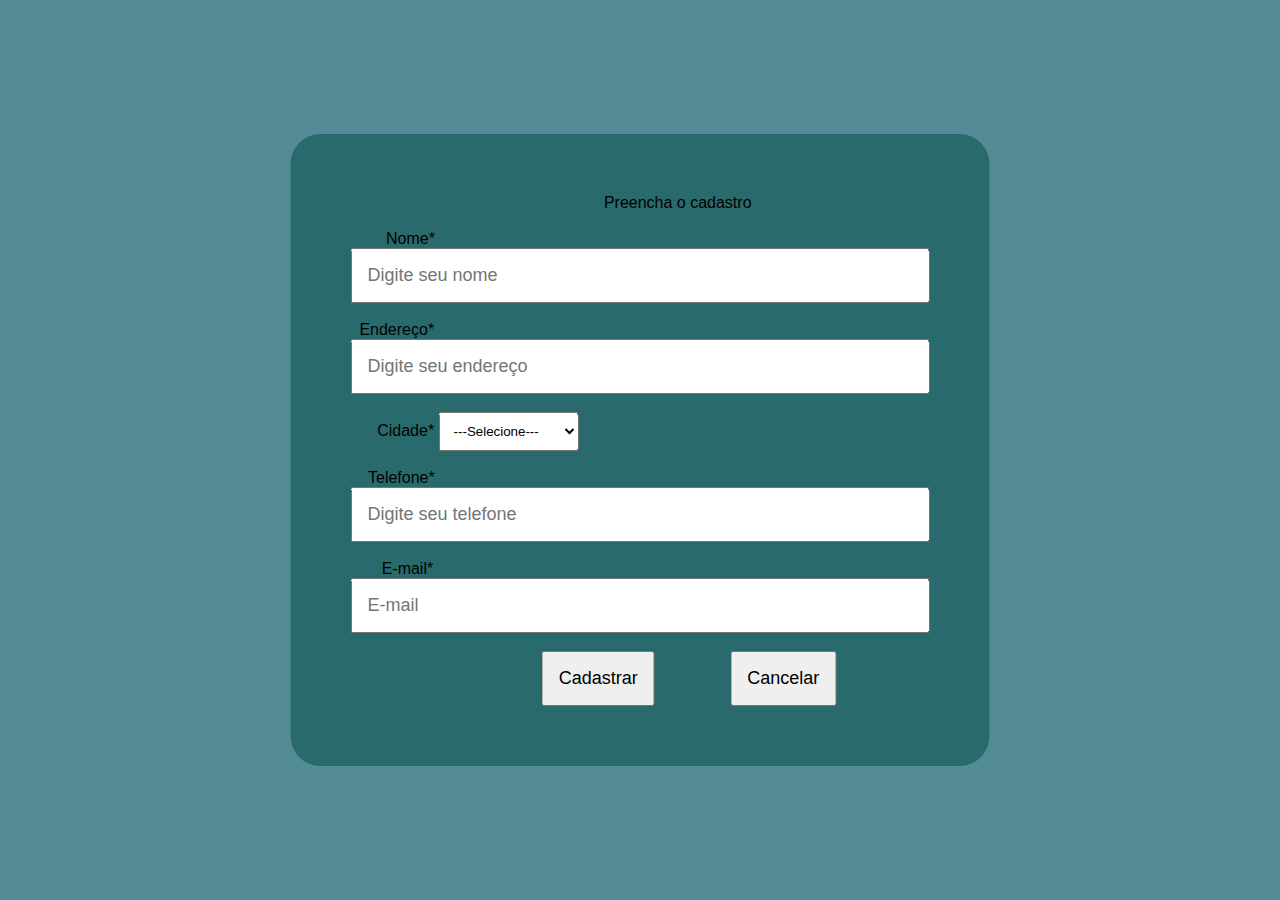
<file: cadastro.html>
<!DOCTYPE html>
<html lang="en">
<head>
    <meta charset="UTF-8">
    <meta name="viewport" content="width=device-width, initial-scale=1.0">
    <title>Cadastro</title>
<style>
    body{
        font-family: Arial, Helvetica, sans-serif;
        background-color: rgb(83,139,151);
    }

    div{
        background-color:rgb(41,107,108);
        position: absolute;
        top: 50%;
        left: 50%;
        transform: translate(-50%,-50%);
        padding: 60px;
        border-radius: 30px;


    }

    input{
        padding: 15px;
        font-size: 18px;
        outline: none;
    }

    button{
        padding: 15px;
        width: 50%;
        font-size: 18px;
    }

    button:hover{
        background-color: rgb(91, 185, 171);
        color: aliceblue;
        cursor: pointer;
    }
    .menu{
    background-color: rgb(49, 87, 98);
    width: 85%;
    padding: 10px 8%;
    float: left;
}

.menu li{
    float: left;
}

.menu li a{
    color: rgb(20, 33, 36);
    margin-right: 12px;
    padding: 8px;
}


a{
    text-decoration: none;
}

.menu li a:hover{
    color: rgb(48, 93, 110);
    background-color: srgb(255, 207, 231);
    padding: 8px;
    border-radius: 6px;

}
select{
    padding: 10px;
}
</style>
</header>


    <form>
        <div class="formulário">
&nbsp;&nbsp;&nbsp;&nbsp;&nbsp;&nbsp;&nbsp;&nbsp;&nbsp;&nbsp;&nbsp;&nbsp;&nbsp;&nbsp;&nbsp;&nbsp;&nbsp;&nbsp;&nbsp;&nbsp;&nbsp;&nbsp;&nbsp;&nbsp;&nbsp;&nbsp;&nbsp;&nbsp;&nbsp;&nbsp;&nbsp;&nbsp;&nbsp;&nbsp;&nbsp;&nbsp;&nbsp;&nbsp;&nbsp;&nbsp;&nbsp;&nbsp;&nbsp;&nbsp;&nbsp;&nbsp;&nbsp;&nbsp;&nbsp;&nbsp;&nbsp;&nbsp;&nbsp;&nbsp;&nbsp;&nbsp;&nbsp;<label>Preencha o cadastro</label><br><br>
    &nbsp;&nbsp;&nbsp;&nbsp;&nbsp;&nbsp;&nbsp; <label form="nome">Nome*</label>
        <input type="text" placeholder="Digite seu nome"size="50%" required><br><br>
    &nbsp;    <label form="Endereço">Endereço*</label>
        <input type="text" placeholder="Digite seu endereço"size="50%" required><br><Br>
        &nbsp;&nbsp;&nbsp;&nbsp;&nbsp; <label form="nome">Cidade*</label>
        <select>
        <option>---Selecione---</option>
        <option>Campo Bom</option>
        <option>Estância Velha</option>
        <option>Ivoti</option>
        <option>Novo Hamburgo</option>
        <option>São Leopoldo</option>
        <option>Sapiranga</option>
        <option>Sapucaia do Sul</option>
        </select><br><br>
        &nbsp;&nbsp;&nbsp; <label form="Telefone">Telefone*</label>
        <input type="text" placeholder="Digite seu telefone"size="50%" required><br><br>
        &nbsp;&nbsp;&nbsp;&nbsp;&nbsp;&nbsp; <label form="E-mail">E-mail*</label>
        <input type="text" placeholder="E-mail"size="50%" required><br><br>
        &nbsp;&nbsp;&nbsp;&nbsp;&nbsp;&nbsp;&nbsp;&nbsp;&nbsp;&nbsp;&nbsp;&nbsp;&nbsp;&nbsp;&nbsp;&nbsp;&nbsp;&nbsp;&nbsp;&nbsp;&nbsp;&nbsp;&nbsp;&nbsp;&nbsp;&nbsp;&nbsp;&nbsp;&nbsp;&nbsp;&nbsp;&nbsp;&nbsp;&nbsp;&nbsp;&nbsp;&nbsp;&nbsp;&nbsp;&nbsp;&nbsp;&nbsp;
        <a href="login.html"><input type="submit" value="Cadastrar"></a>&nbsp;&nbsp;&nbsp;&nbsp;&nbsp;&nbsp;&nbsp;&nbsp;&nbsp;&nbsp;&nbsp;&nbsp;&nbsp;&nbsp;&nbsp;&nbsp;
        <a href="file:///C:/Programa%C3%A7%C3%A3o/3%20-%20Sistema/html/cadastro.html?"><input type="reset" value="Cancelar"></a>
        </div>
    </form>
</nav>
    
</body>
</html>
</file>
